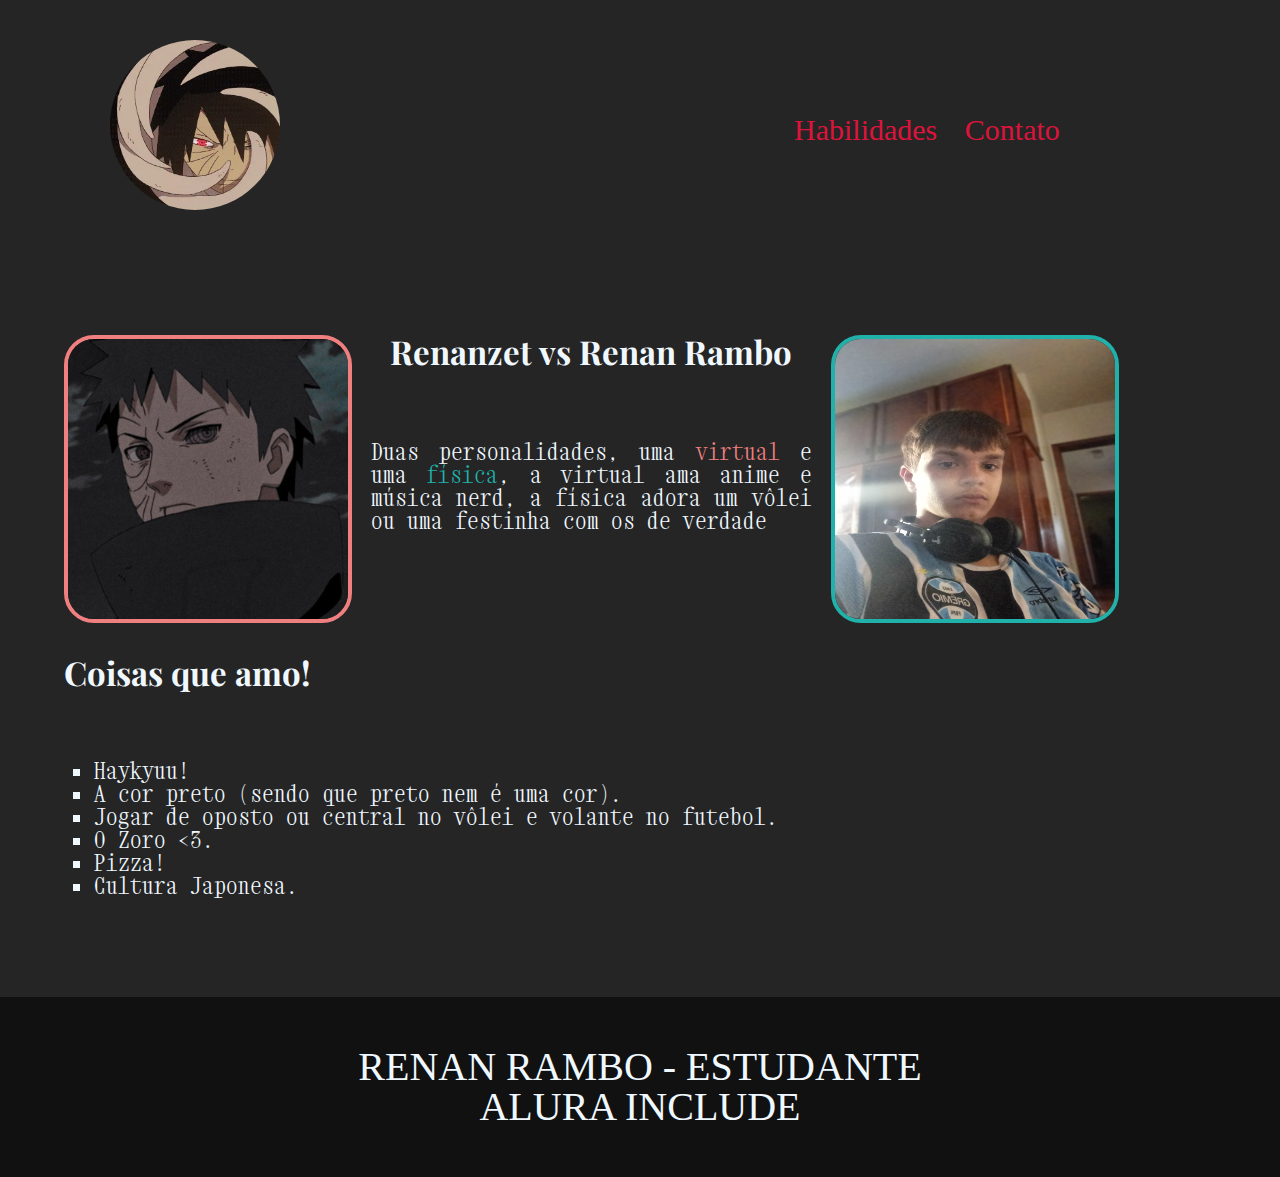
<file: index.html>
<!DOCTYPE html>
<html lang="PT-BR">
<head>
  <link rel="preconnect" href="https://fonts.googleapis.com">
  <link rel="preconnect" href="https://fonts.gstatic.com" crossorigin>
  <link href="https://fonts.googleapis.com/css2?family=Playfair+Display&family=Xanh+Mono&display=swap" rel="stylesheet">  
  <meta charset="UTF-8">
  <meta http-equiv="X-UA-Compatible" content="IE=edge">
  <meta name="viewport" content="width=device-width, initial-scale=1.0">
  <link href="css/reset.css" rel="stylesheet">
  <link href="css/styleHome.css" rel="stylesheet">
  <title>Home</title>
</head>
<body>
  <header class="cabecalho">
    <img src="fotos/gifObito.webp" alt="gif Obito" class="gifObito">
    <nav>
      <ul class="navs">
        <li><a href="habilidades.html" target="_blank">Habilidades</a></li>
        <li><a href="contato.html" target="_blank">Contato</a></li>
      </ul>
    </nav>
    
  </header>
  <main>
    <img src="fotos/ftrenan.jpg" alt="Foto do Renanzet" class="foto1">
    <div class="textoprincipal">
      <h1>Renanzet vs Renan Rambo</h1>
      <br></br>
      <p>Duas personalidades, uma <span class="virtual">virtual</span> e uma <span class="fisica">física</span>, a virtual ama anime e música nerd, 
      a física adora um vôlei ou uma festinha com os de verdade</p>  
    </div>
    <img src="fotos/ftrenan2.jpg" alt="Foto do Renan" class="foto2">
    <div class="divgostos">
      <h1 class="gostos">Coisas que amo!</h1>
      <br>
      <p>
        <ul class="listaGostos">
         <li>Haykyuu!</li>
         <li>A cor preto (sendo que preto nem é uma cor).</li>
         <li>Jogar de oposto ou central no vôlei e volante no futebol.</li>
         <li>O Zoro <3. </li>
         <li>Pizza!</li>
        <li>Cultura Japonesa.</li>
        </ul>
      </p>
      
    </div>
  </main>

  <footer>
      <h2>
        renan rambo - estudante
        <br>
        alura include
      </h2>
      
  </footer>
</body>
</html>
</file>
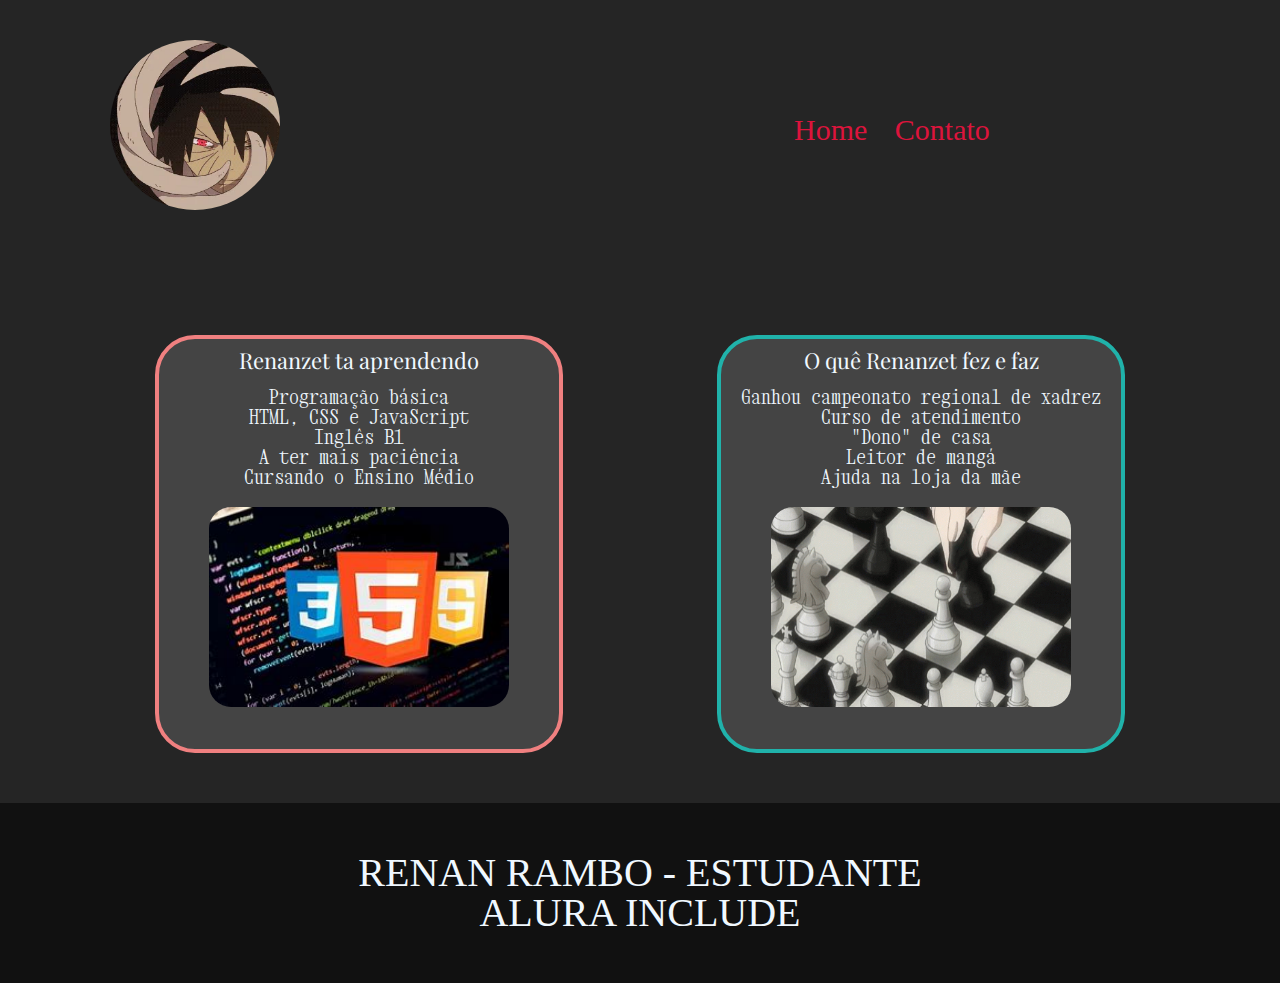
<file: habilidades.html>
<!DOCTYPE html>
<html lang="PT-BR">
<head>
  <link rel="preconnect" href="https://fonts.googleapis.com">
  <link rel="preconnect" href="https://fonts.gstatic.com" crossorigin>
  <link href="https://fonts.googleapis.com/css2?family=Playfair+Display&family=Xanh+Mono&display=swap" rel="stylesheet">    
  <meta charset="UTF-8">
  <meta http-equiv="X-UA-Compatible" content="IE=edge">
  <meta name="viewport" content="width=device-width, initial-scale=1.0">
  <link href="css/reset.css" rel="stylesheet">
  <link href="css/styleHabilidades.css" rel="stylesheet">
  <title>Habilidades</title>
</head>
<body>
  <header class="cabecalho">
    <img src="fotos/gifObito.webp" alt="gif Obito" class="gifObito">
    <nav>
      <ul class="navs">
        <li><a href="index.html" target="_blank">Home</a></li>
        <li><a href="contato.html" target="_blank">Contato</a></li>
      </ul>
    </nav>
  </header>
  <main>
    <div class="bloco1">
      <h3>Renanzet ta aprendendo</h3> 
      <br>
      <ul class="ul-bloco1">
        <li>Programação básica</li>
        <li>HTML, CSS e JavaScript</li>
        <li>Inglês B1</li>
        <li>A ter mais paciência</li>
        <li>Cursando o Ensino Médio</li>
      </ul>
      <img src="fotos/html-css-js.jpg" alt="html-css-js" class="html-css-js">
    </div>
    <div class="bloco2"> 
      <h3>O quê Renanzet fez e faz</h3>
      <br>
      <ul class="ul-bloco2">
        <li>Ganhou campeonato regional de xadrez</li>
        <li>Curso de atendimento</li>
        <li>"Dono" de casa</li>
        <li>Leitor de mangá</li>
        <li>Ajuda na loja da mãe</li>  
      </ul>
      <img src="fotos/gifXadrez.gif" alt="xadrez" class="xadrez">
    </div>

  </main>
  <footer>
    <h2>
      renan rambo - estudante
      <br>
      alura include
    </h2>
  </footer>
</body>
</html>
</file>
<file: css/styleHome.css>
body{
    background-color: #252525;
}
.cabecalho{
    margin: 40px 110px 110px 110px;
}
.gifObito{
    width: 170px;
    height: 170px;
    border-radius: 50%;
    display: inline-block;
}
nav{
    display: inline-block;
    width: 70%;
    margin-bottom: 10px;
    position: relative;
    top: -70px;
    left: 200px;
}
.navs {
    text-align: end;
    font-size: 30px; 
    text-decoration: antiquewhite;
    display: inline-block;
    margin: 0 10px 0 300px
}
.navs :hover{
    transition: 2s;
    color: salmon;
    cursor: pointer;
}
ul {
    display: inline-block;
}
.navs li{
    display: inline-block;
}
a {
    margin: 70px 10px;
    text-decoration: none;
    color: crimson;
}

h1{
    position: relative;
    text-align: center;
    font-size: 33px;
    font-weight: bold;
    color: aliceblue;
    font-family: 'Playfair Display', serif;
}

main {
    vertical-align: top;
    width: 90%;
    margin: 0 auto;
 
}

p {
    font-size:23px;
    color: aliceblue; 
    margin: 10px 10px 0 10px;
    padding: 30px 0px; 
    font-family: 'Xanh Mono', monospace; 
    
}
.textoprincipal{
    display: inline-block;
    width: 40%; 
    text-align: justify;
    vertical-align: top;
    margin: 0 5px;
}
.virtual {
    color: lightcoral;
}
.fisica{
    color: lightseagreen;
}
.foto1 {    
    width: 280px;
    height: 280px;
    border: 4px solid lightcoral; 
    border-radius: 30px;
}
.foto2{
    width: 280px;
    height: 280px;
    border: 4px solid lightseagreen; 
    border-radius: 30px;
}

.gostos{
    text-align: center;
    font-size: 33px;
    font-weight: bold;
    color: aliceblue;
    font-family: 'Playfair Display', serif;
    margin-top: 30px;
    display: inline-block;
    
}
ul{
    list-style-type:square ;
}
.listaGostos{
    font-size: 23px;
    margin-left: 30px;
    font-family: 'Xanh Mono', monospace;
    color: aliceblue;
}

footer{
    text-align: center;
    color: aliceblue;
    font-size: 40px;
    text-transform: uppercase ;
    margin: 30px auto;
    background-color: #111;
    margin-bottom: -40px;
}
h2{
    padding: 50px 0;
}
</file>
<file: css/styleHabilidades.css>
body{
    background-color: #252525;
}
.cabecalho{
    margin: 40px 110px 110px 110px;
}
.gifObito{
    width: 170px;
    height: 170px;
    border-radius: 50%;
    display: inline-block;
}
nav{
    display: inline-block;
    width: 70%;
    margin-bottom: 10px;
    position: relative;
    top: -70px;
    left: 200px;
}
.navs {
    position: relative;
    text-align: end;
    font-size: 30px; 
    text-decoration: antiquewhite;
    display: inline-block;
    margin: 0 10px 0 300px
}
.navs :hover{
    transition: 2s;
    color: salmon;
    cursor: pointer;
}
ul {
    display: inline-block;
}
.navs li{
    display: inline-block;
}
a {
    margin: 70px 10px;
    text-decoration: none;
    color: crimson;
}
main{
    text-align: center;
    width: 100%;
    margin-bottom: 50px;
}
.bloco1{
    border: 4px solid lightcoral;
    display: inline-block;
    width: 400px;
    height: 400px;
    border-radius: 40px 40px;
    background-color: #444;
    padding-top: 10px;
    color: aliceblue;
}
.bloco2{
    border: 4px solid lightseagreen;
    display: inline-block;
    width: 400px;
    height: 400px;
    margin-left: 150px;
    border-radius: 40px 40px;
    background-color: #444;
    padding-top: 10px;
    color: aliceblue;
}
h3{
    font-size: 22px;
    font-family: 'Playfair Display', serif;
}

.ul-bloco1 , .ul-bloco2{
    font-size: 20px;
    vertical-align: top;
}
.bloco1 , .bloco2{
    font-family: 'Xanh Mono', monospace; 
    transition: 0.7s;
}
.bloco1:hover , .bloco2:hover{
    transform: scale(1.15);
}
.html-css-js{
    width: 300px;
    height: 200px;
    margin-top: 20px;
    border-radius: 22px;
}
.xadrez{
    width: 300px;
    height: 200px;
    margin-top: 20px;
    border-radius: 22px;
}

footer{
    text-align: center;
    color: aliceblue;
    font-size: 40px;
    text-transform: uppercase ;
    
    background-color: #111;
    
}
h2{
    padding: 50px 0;
}
</file>
